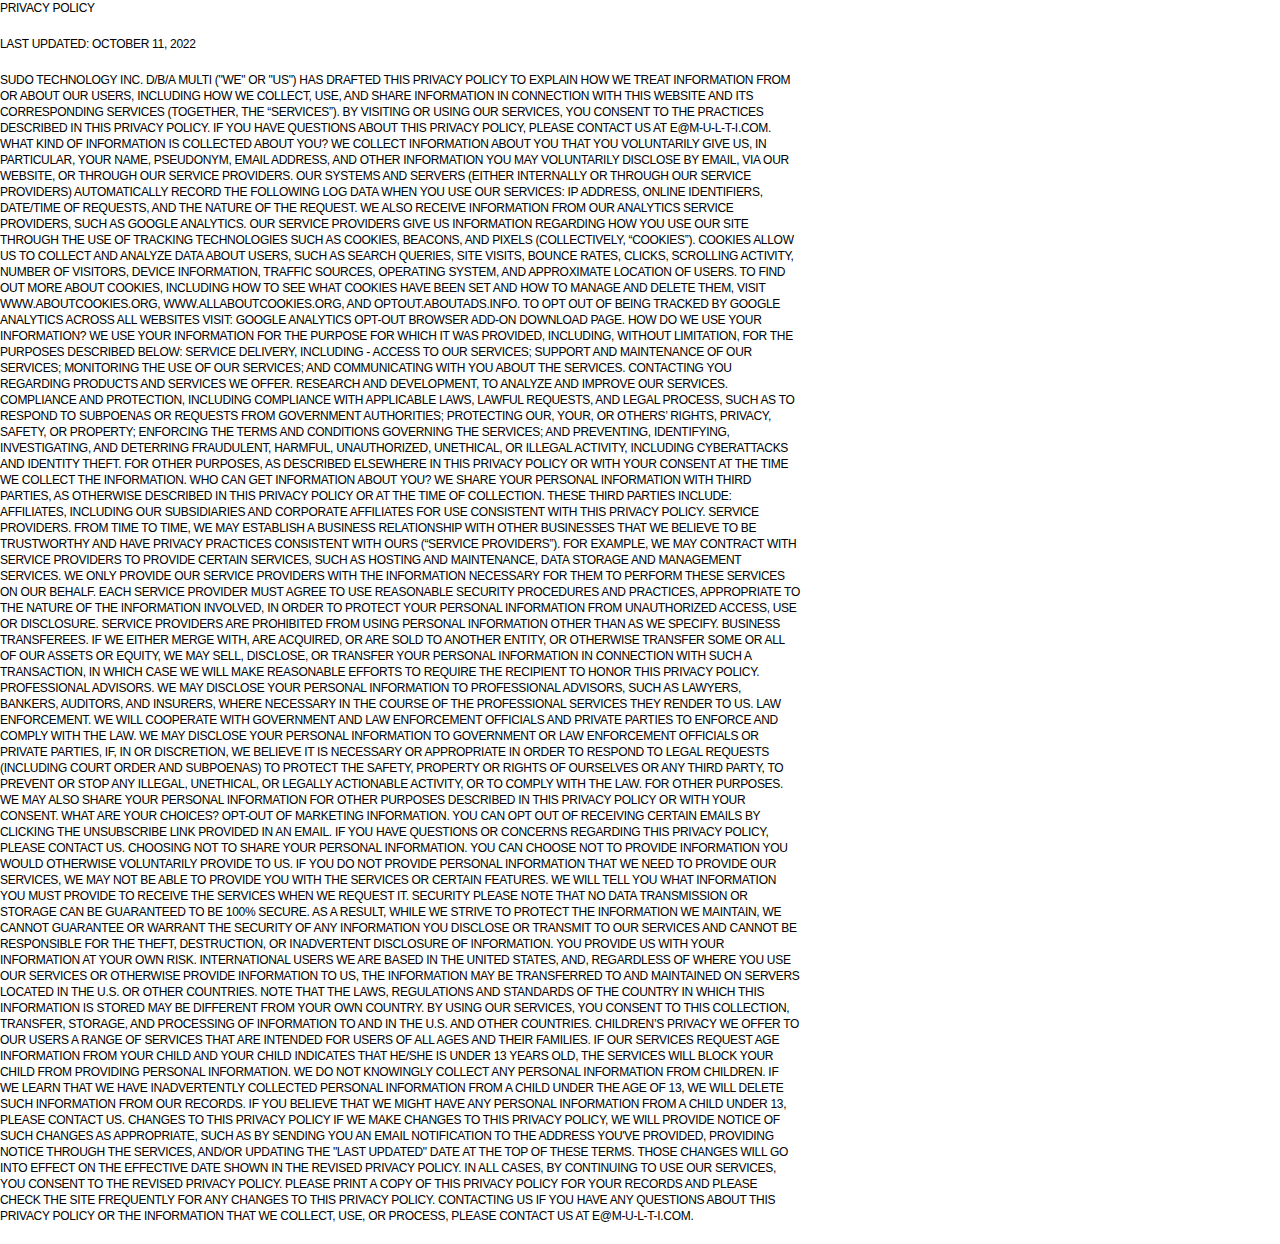
<file: privacy/index.html>
<!DOCTYPE HTML>
<head>
  <meta charset="utf-8">
  <title>MULTI</title>
  <meta name="description" content="MULTI">
  <meta name="keywords" content="sudo, sudo wallet, sudo.xyz, sudo xyz, sudoxyz, sudovault, sudowallet, web3, crypto, storage, cold wallet, multi, multi wallet, multi vault, multivault, multivault.com, m-u-l-t-i, m_u_l_t_i, m_u_l_t_i_">
  <meta property="og:title" content="M U L T I" />
  <meta property="og:type" content="website" />
  <meta property="og:image" content="https://m-u-l-t-i.s3.amazonaws.com/multi_og_card.jpg" />
  <meta property="og:url" content="https://www.m-u-l-t-i.com" />
  <meta name="viewport" content="width=device-width, initial-scale=1.0, user-scalable=no">
  <link rel="shortcut icon" href="favicon.png" />
  <script async src="https://www.googletagmanager.com/gtag/js?id=G-PWC3KCFEQ7"></script>
  <script>
    window.dataLayer = window.dataLayer || [];
    function gtag(){dataLayer.push(arguments);}
    gtag('js', new Date());
    gtag('config', 'G-PWC3KCFEQ7');
  </script>
  <link rel="stylesheet" href="../styles.css">
</head>
<body>
<div class='law'>
<h1>PRIVACY POLICY</h1>
<p>LAST UPDATED: OCTOBER 11, 2022</p>
<p>SUDO TECHNOLOGY INC. D/B/A MULTI ("WE" OR "US") HAS DRAFTED THIS PRIVACY POLICY TO EXPLAIN HOW WE TREAT INFORMATION FROM OR ABOUT OUR USERS, INCLUDING HOW WE COLLECT, USE, AND SHARE INFORMATION IN CONNECTION WITH THIS WEBSITE AND ITS CORRESPONDING SERVICES (TOGETHER, THE “SERVICES”). BY VISITING OR USING OUR SERVICES, YOU CONSENT TO THE PRACTICES DESCRIBED IN THIS PRIVACY POLICY. IF YOU HAVE QUESTIONS ABOUT THIS PRIVACY POLICY, PLEASE CONTACT US AT <a href="mailto:E@M-U-L-T-I.COM">E@M-U-L-T-I.COM</a>. WHAT KIND OF INFORMATION IS COLLECTED ABOUT YOU? WE COLLECT INFORMATION ABOUT YOU THAT YOU VOLUNTARILY GIVE US, IN PARTICULAR, YOUR NAME, PSEUDONYM, EMAIL ADDRESS, AND OTHER INFORMATION YOU MAY VOLUNTARILY DISCLOSE BY EMAIL, VIA OUR WEBSITE, OR THROUGH OUR SERVICE PROVIDERS. OUR SYSTEMS AND SERVERS (EITHER INTERNALLY OR THROUGH OUR SERVICE PROVIDERS) AUTOMATICALLY RECORD THE FOLLOWING LOG DATA WHEN YOU USE OUR SERVICES: IP ADDRESS, ONLINE IDENTIFIERS, DATE/TIME OF REQUESTS, AND THE NATURE OF THE REQUEST. WE ALSO RECEIVE INFORMATION FROM OUR ANALYTICS SERVICE PROVIDERS, SUCH AS GOOGLE ANALYTICS. OUR SERVICE PROVIDERS GIVE US INFORMATION REGARDING HOW YOU USE OUR SITE THROUGH THE USE OF TRACKING TECHNOLOGIES SUCH AS COOKIES, BEACONS, AND PIXELS (COLLECTIVELY, “COOKIES”). COOKIES ALLOW US TO COLLECT AND ANALYZE DATA ABOUT USERS, SUCH AS SEARCH QUERIES, SITE VISITS, BOUNCE RATES, CLICKS, SCROLLING ACTIVITY, NUMBER OF VISITORS, DEVICE INFORMATION, TRAFFIC SOURCES, OPERATING SYSTEM, AND APPROXIMATE LOCATION OF USERS. TO FIND OUT MORE ABOUT COOKIES, INCLUDING HOW TO SEE WHAT COOKIES HAVE BEEN SET AND HOW TO MANAGE AND DELETE THEM, VISIT WWW.ABOUTCOOKIES.ORG, WWW.ALLABOUTCOOKIES.ORG, AND OPTOUT.ABOUTADS.INFO. TO OPT OUT OF BEING TRACKED BY GOOGLE ANALYTICS ACROSS ALL WEBSITES VISIT: GOOGLE ANALYTICS OPT-OUT BROWSER ADD-ON DOWNLOAD PAGE. HOW DO WE USE YOUR INFORMATION? WE USE YOUR INFORMATION FOR THE PURPOSE FOR WHICH IT WAS PROVIDED, INCLUDING, WITHOUT LIMITATION, FOR THE PURPOSES DESCRIBED BELOW: SERVICE DELIVERY, INCLUDING - ACCESS TO OUR SERVICES; SUPPORT AND MAINTENANCE OF OUR SERVICES; MONITORING THE USE OF OUR SERVICES; AND COMMUNICATING WITH YOU ABOUT THE SERVICES. CONTACTING YOU REGARDING PRODUCTS AND SERVICES WE OFFER. RESEARCH AND DEVELOPMENT, TO ANALYZE AND IMPROVE OUR SERVICES. COMPLIANCE AND PROTECTION, INCLUDING COMPLIANCE WITH APPLICABLE LAWS, LAWFUL REQUESTS, AND LEGAL PROCESS, SUCH AS TO RESPOND TO SUBPOENAS OR REQUESTS FROM GOVERNMENT AUTHORITIES; PROTECTING OUR, YOUR, OR OTHERS’ RIGHTS, PRIVACY, SAFETY, OR PROPERTY; ENFORCING THE TERMS AND CONDITIONS GOVERNING THE SERVICES; AND PREVENTING, IDENTIFYING, INVESTIGATING, AND DETERRING FRAUDULENT, HARMFUL, UNAUTHORIZED, UNETHICAL, OR ILLEGAL ACTIVITY, INCLUDING CYBERATTACKS AND IDENTITY THEFT. FOR OTHER PURPOSES, AS DESCRIBED ELSEWHERE IN THIS PRIVACY POLICY OR WITH YOUR CONSENT AT THE TIME WE COLLECT THE INFORMATION. WHO CAN GET INFORMATION ABOUT YOU? WE SHARE YOUR PERSONAL INFORMATION WITH THIRD PARTIES, AS OTHERWISE DESCRIBED IN THIS PRIVACY POLICY OR AT THE TIME OF COLLECTION. THESE THIRD PARTIES INCLUDE: AFFILIATES, INCLUDING OUR SUBSIDIARIES AND CORPORATE AFFILIATES FOR USE CONSISTENT WITH THIS PRIVACY POLICY. SERVICE PROVIDERS. FROM TIME TO TIME, WE MAY ESTABLISH A BUSINESS RELATIONSHIP WITH OTHER BUSINESSES THAT WE BELIEVE TO BE TRUSTWORTHY AND HAVE PRIVACY PRACTICES CONSISTENT WITH OURS (“SERVICE PROVIDERS”). FOR EXAMPLE, WE MAY CONTRACT WITH SERVICE PROVIDERS TO PROVIDE CERTAIN SERVICES, SUCH AS HOSTING AND MAINTENANCE, DATA STORAGE AND MANAGEMENT SERVICES. WE ONLY PROVIDE OUR SERVICE PROVIDERS WITH THE INFORMATION NECESSARY FOR THEM TO PERFORM THESE SERVICES ON OUR BEHALF. EACH SERVICE PROVIDER MUST AGREE TO USE REASONABLE SECURITY PROCEDURES AND PRACTICES, APPROPRIATE TO THE NATURE OF THE INFORMATION INVOLVED, IN ORDER TO PROTECT YOUR PERSONAL INFORMATION FROM UNAUTHORIZED ACCESS, USE OR DISCLOSURE. SERVICE PROVIDERS ARE PROHIBITED FROM USING PERSONAL INFORMATION OTHER THAN AS WE SPECIFY. BUSINESS TRANSFEREES. IF WE EITHER MERGE WITH, ARE ACQUIRED, OR ARE SOLD TO ANOTHER ENTITY, OR OTHERWISE TRANSFER SOME OR ALL OF OUR ASSETS OR EQUITY, WE MAY SELL, DISCLOSE, OR TRANSFER YOUR PERSONAL INFORMATION IN CONNECTION WITH SUCH A TRANSACTION, IN WHICH CASE WE WILL MAKE REASONABLE EFFORTS TO REQUIRE THE RECIPIENT TO HONOR THIS PRIVACY POLICY. PROFESSIONAL ADVISORS. WE MAY DISCLOSE YOUR PERSONAL INFORMATION TO PROFESSIONAL ADVISORS, SUCH AS LAWYERS, BANKERS, AUDITORS, AND INSURERS, WHERE NECESSARY IN THE COURSE OF THE PROFESSIONAL SERVICES THEY RENDER TO US. LAW ENFORCEMENT. WE WILL COOPERATE WITH GOVERNMENT AND LAW ENFORCEMENT OFFICIALS AND PRIVATE PARTIES TO ENFORCE AND COMPLY WITH THE LAW. WE MAY DISCLOSE YOUR PERSONAL INFORMATION TO GOVERNMENT OR LAW ENFORCEMENT OFFICIALS OR PRIVATE PARTIES, IF, IN OR DISCRETION, WE BELIEVE IT IS NECESSARY OR APPROPRIATE IN ORDER TO RESPOND TO LEGAL REQUESTS (INCLUDING COURT ORDER AND SUBPOENAS) TO PROTECT THE SAFETY, PROPERTY OR RIGHTS OF OURSELVES OR ANY THIRD PARTY, TO PREVENT OR STOP ANY ILLEGAL, UNETHICAL, OR LEGALLY ACTIONABLE ACTIVITY, OR TO COMPLY WITH THE LAW. FOR OTHER PURPOSES. WE MAY ALSO SHARE YOUR PERSONAL INFORMATION FOR OTHER PURPOSES DESCRIBED IN THIS PRIVACY POLICY OR WITH YOUR CONSENT. WHAT ARE YOUR CHOICES? OPT-OUT OF MARKETING INFORMATION. YOU CAN OPT OUT OF RECEIVING CERTAIN EMAILS BY CLICKING THE UNSUBSCRIBE LINK PROVIDED IN AN EMAIL. IF YOU HAVE QUESTIONS OR CONCERNS REGARDING THIS PRIVACY POLICY, PLEASE CONTACT US. CHOOSING NOT TO SHARE YOUR PERSONAL INFORMATION. YOU CAN CHOOSE NOT TO PROVIDE INFORMATION YOU WOULD OTHERWISE VOLUNTARILY PROVIDE TO US. IF YOU DO NOT PROVIDE PERSONAL INFORMATION THAT WE NEED TO PROVIDE OUR SERVICES, WE MAY NOT BE ABLE TO PROVIDE YOU WITH THE SERVICES OR CERTAIN FEATURES. WE WILL TELL YOU WHAT INFORMATION YOU MUST PROVIDE TO RECEIVE THE SERVICES WHEN WE REQUEST IT. SECURITY PLEASE NOTE THAT NO DATA TRANSMISSION OR STORAGE CAN BE GUARANTEED TO BE 100% SECURE. AS A RESULT, WHILE WE STRIVE TO PROTECT THE INFORMATION WE MAINTAIN, WE CANNOT GUARANTEE OR WARRANT THE SECURITY OF ANY INFORMATION YOU DISCLOSE OR TRANSMIT TO OUR SERVICES AND CANNOT BE RESPONSIBLE FOR THE THEFT, DESTRUCTION, OR INADVERTENT DISCLOSURE OF INFORMATION. YOU PROVIDE US WITH YOUR INFORMATION AT YOUR OWN RISK. INTERNATIONAL USERS WE ARE BASED IN THE UNITED STATES, AND, REGARDLESS OF WHERE YOU USE OUR SERVICES OR OTHERWISE PROVIDE INFORMATION TO US, THE INFORMATION MAY BE TRANSFERRED TO AND MAINTAINED ON SERVERS LOCATED IN THE U.S. OR OTHER COUNTRIES. NOTE THAT THE LAWS, REGULATIONS AND STANDARDS OF THE COUNTRY IN WHICH THIS INFORMATION IS STORED MAY BE DIFFERENT FROM YOUR OWN COUNTRY. BY USING OUR SERVICES, YOU CONSENT TO THIS COLLECTION, TRANSFER, STORAGE, AND PROCESSING OF INFORMATION TO AND IN THE U.S. AND OTHER COUNTRIES. CHILDREN’S PRIVACY WE OFFER TO OUR USERS A RANGE OF SERVICES THAT ARE INTENDED FOR USERS OF ALL AGES AND THEIR FAMILIES. IF OUR SERVICES REQUEST AGE INFORMATION FROM YOUR CHILD AND YOUR CHILD INDICATES THAT HE/SHE IS UNDER 13 YEARS OLD, THE SERVICES WILL BLOCK YOUR CHILD FROM PROVIDING PERSONAL INFORMATION. WE DO NOT KNOWINGLY COLLECT ANY PERSONAL INFORMATION FROM CHILDREN. IF WE LEARN THAT WE HAVE INADVERTENTLY COLLECTED PERSONAL INFORMATION FROM A CHILD UNDER THE AGE OF 13, WE WILL DELETE SUCH INFORMATION FROM OUR RECORDS. IF YOU BELIEVE THAT WE MIGHT HAVE ANY PERSONAL INFORMATION FROM A CHILD UNDER 13, PLEASE CONTACT US. CHANGES TO THIS PRIVACY POLICY IF WE MAKE CHANGES TO THIS PRIVACY POLICY, WE WILL PROVIDE NOTICE OF SUCH CHANGES AS APPROPRIATE, SUCH AS BY SENDING YOU AN EMAIL NOTIFICATION TO THE ADDRESS YOU'VE PROVIDED, PROVIDING NOTICE THROUGH THE SERVICES, AND/OR UPDATING THE "LAST UPDATED" DATE AT THE TOP OF THESE TERMS. THOSE CHANGES WILL GO INTO EFFECT ON THE EFFECTIVE DATE SHOWN IN THE REVISED PRIVACY POLICY. IN ALL CASES, BY CONTINUING TO USE OUR SERVICES, YOU CONSENT TO THE REVISED PRIVACY POLICY. PLEASE PRINT A COPY OF THIS PRIVACY POLICY FOR YOUR RECORDS AND PLEASE CHECK THE SITE FREQUENTLY FOR ANY CHANGES TO THIS PRIVACY POLICY. CONTACTING US IF YOU HAVE ANY QUESTIONS ABOUT THIS PRIVACY POLICY OR THE INFORMATION THAT WE COLLECT, USE, OR PROCESS, PLEASE CONTACT US AT <a href="mailto:E@M-U-L-T-I.COM">E@M-U-L-T-I.COM</a>.</p>
</div>
</body>
</html>
</file>
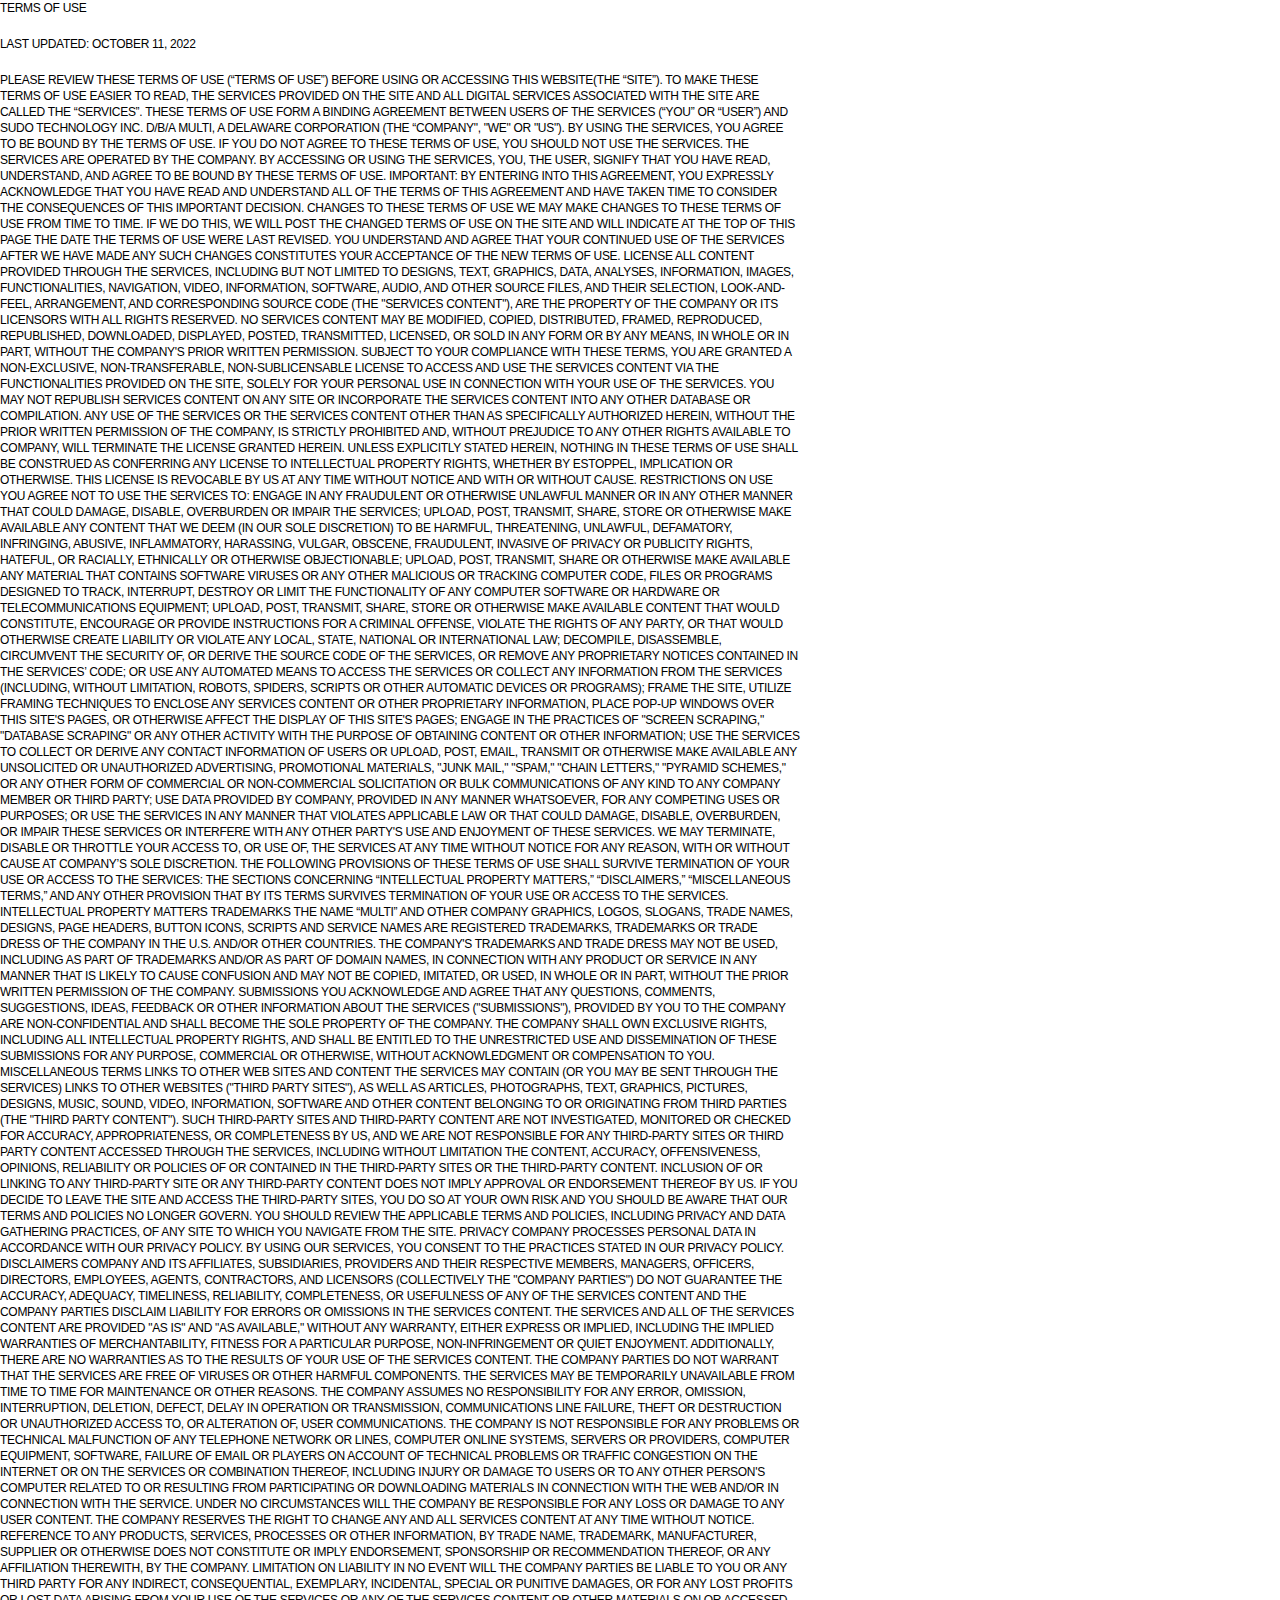
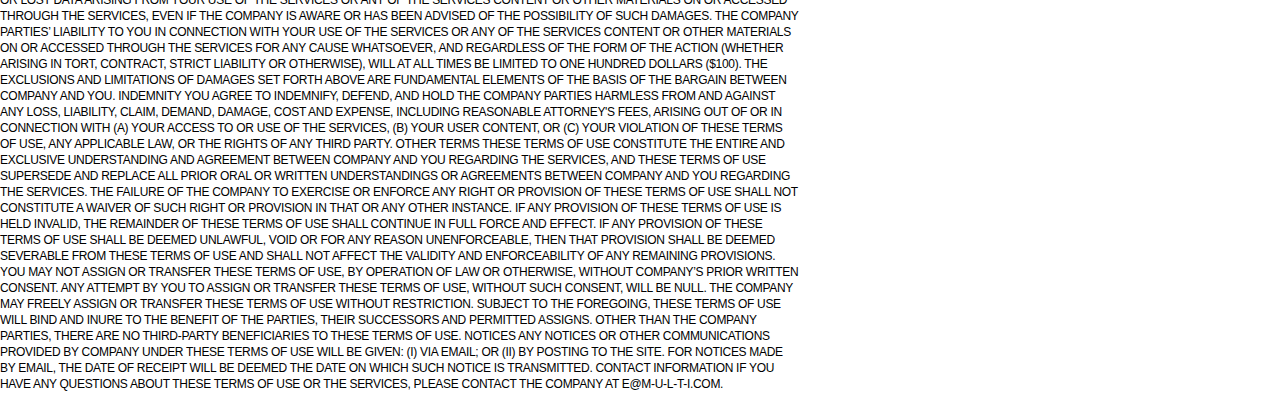
<file: terms/index.html>
<!DOCTYPE HTML>
<head>
  <meta charset="utf-8">
  <title>MULTI</title>
  <meta name="description" content="MULTI">
  <meta name="keywords" content="sudo, sudo wallet, sudo.xyz, sudo xyz, sudoxyz, sudovault, sudowallet, web3, crypto, storage, cold wallet, multi, multi wallet, multi vault, multivault, multivault.com, m-u-l-t-i, m_u_l_t_i, m_u_l_t_i_">
  <meta property="og:title" content="M U L T I" />
  <meta property="og:type" content="website" />
  <meta property="og:image" content="https://m-u-l-t-i.s3.amazonaws.com/multi_og_card.jpg" />
  <meta property="og:url" content="https://www.m-u-l-t-i.com" />
  <meta name="viewport" content="width=device-width, initial-scale=1.0, user-scalable=no">
  <link rel="shortcut icon" href="favicon.png" />
  <script async src="https://www.googletagmanager.com/gtag/js?id=G-PWC3KCFEQ7"></script>
  <script>
    window.dataLayer = window.dataLayer || [];
    function gtag(){dataLayer.push(arguments);}
    gtag('js', new Date());
    gtag('config', 'G-PWC3KCFEQ7');
  </script>
  <link rel="stylesheet" href="../styles.css">
</head>
<body>
<div class='law'>
<h1>TERMS OF USE</h1>
<p>LAST UPDATED: OCTOBER 11, 2022</p>
<p>
PLEASE REVIEW THESE TERMS OF USE (“TERMS OF USE”) BEFORE USING OR ACCESSING THIS WEBSITE(THE “SITE”). TO MAKE THESE TERMS OF USE EASIER TO READ, THE SERVICES PROVIDED ON THE SITE AND ALL DIGITAL SERVICES ASSOCIATED WITH THE SITE ARE CALLED THE “SERVICES”. THESE TERMS OF USE FORM A BINDING AGREEMENT BETWEEN USERS OF THE SERVICES (“YOU” OR “USER”) AND SUDO TECHNOLOGY INC. D/B/A MULTI, A DELAWARE CORPORATION (THE “COMPANY", "WE" OR "US"). BY USING THE SERVICES, YOU AGREE TO BE BOUND BY THE TERMS OF USE. IF YOU DO NOT AGREE TO THESE TERMS OF USE, YOU SHOULD NOT USE THE SERVICES. THE SERVICES ARE OPERATED BY THE COMPANY. BY ACCESSING OR USING THE SERVICES, YOU, THE USER, SIGNIFY THAT YOU HAVE READ, UNDERSTAND, AND AGREE TO BE BOUND BY THESE TERMS OF USE. IMPORTANT: BY ENTERING INTO THIS AGREEMENT, YOU EXPRESSLY ACKNOWLEDGE THAT YOU HAVE READ AND UNDERSTAND ALL OF THE TERMS OF THIS AGREEMENT AND HAVE TAKEN TIME TO CONSIDER THE CONSEQUENCES OF THIS IMPORTANT DECISION. CHANGES TO THESE TERMS OF USE WE MAY MAKE CHANGES TO THESE TERMS OF USE FROM TIME TO TIME. IF WE DO THIS, WE WILL POST THE CHANGED TERMS OF USE ON THE SITE AND WILL INDICATE AT THE TOP OF THIS PAGE THE DATE THE TERMS OF USE WERE LAST REVISED. YOU UNDERSTAND AND AGREE THAT YOUR CONTINUED USE OF THE SERVICES AFTER WE HAVE MADE ANY SUCH CHANGES CONSTITUTES YOUR ACCEPTANCE OF THE NEW TERMS OF USE. LICENSE ALL CONTENT PROVIDED THROUGH THE SERVICES, INCLUDING BUT NOT LIMITED TO DESIGNS, TEXT, GRAPHICS, DATA, ANALYSES, INFORMATION, IMAGES, FUNCTIONALITIES, NAVIGATION, VIDEO, INFORMATION, SOFTWARE, AUDIO, AND OTHER SOURCE FILES, AND THEIR SELECTION, LOOK-AND-FEEL, ARRANGEMENT, AND CORRESPONDING SOURCE CODE (THE "SERVICES CONTENT"), ARE THE PROPERTY OF THE COMPANY OR ITS LICENSORS WITH ALL RIGHTS RESERVED. NO SERVICES CONTENT MAY BE MODIFIED, COPIED, DISTRIBUTED, FRAMED, REPRODUCED, REPUBLISHED, DOWNLOADED, DISPLAYED, POSTED, TRANSMITTED, LICENSED, OR SOLD IN ANY FORM OR BY ANY MEANS, IN WHOLE OR IN PART, WITHOUT THE COMPANY'S PRIOR WRITTEN PERMISSION. SUBJECT TO YOUR COMPLIANCE WITH THESE TERMS, YOU ARE GRANTED A NON-EXCLUSIVE, NON-TRANSFERABLE, NON-SUBLICENSABLE LICENSE TO ACCESS AND USE THE SERVICES CONTENT VIA THE FUNCTIONALITIES PROVIDED ON THE SITE, SOLELY FOR YOUR PERSONAL USE IN CONNECTION WITH YOUR USE OF THE SERVICES. YOU MAY NOT REPUBLISH SERVICES CONTENT ON ANY SITE OR INCORPORATE THE SERVICES CONTENT INTO ANY OTHER DATABASE OR COMPILATION. ANY USE OF THE SERVICES OR THE SERVICES CONTENT OTHER THAN AS SPECIFICALLY AUTHORIZED HEREIN, WITHOUT THE PRIOR WRITTEN PERMISSION OF THE COMPANY, IS STRICTLY PROHIBITED AND, WITHOUT PREJUDICE TO ANY OTHER RIGHTS AVAILABLE TO COMPANY, WILL TERMINATE THE LICENSE GRANTED HEREIN. UNLESS EXPLICITLY STATED HEREIN, NOTHING IN THESE TERMS OF USE SHALL BE CONSTRUED AS CONFERRING ANY LICENSE TO INTELLECTUAL PROPERTY RIGHTS, WHETHER BY ESTOPPEL, IMPLICATION OR OTHERWISE. THIS LICENSE IS REVOCABLE BY US AT ANY TIME WITHOUT NOTICE AND WITH OR WITHOUT CAUSE. RESTRICTIONS ON USE YOU AGREE NOT TO USE THE SERVICES TO: ENGAGE IN ANY FRAUDULENT OR OTHERWISE UNLAWFUL MANNER OR IN ANY OTHER MANNER THAT COULD DAMAGE, DISABLE, OVERBURDEN OR IMPAIR THE SERVICES; UPLOAD, POST, TRANSMIT, SHARE, STORE OR OTHERWISE MAKE AVAILABLE ANY CONTENT THAT WE DEEM (IN OUR SOLE DISCRETION) TO BE HARMFUL, THREATENING, UNLAWFUL, DEFAMATORY, INFRINGING, ABUSIVE, INFLAMMATORY, HARASSING, VULGAR, OBSCENE, FRAUDULENT, INVASIVE OF PRIVACY OR PUBLICITY RIGHTS, HATEFUL, OR RACIALLY, ETHNICALLY OR OTHERWISE OBJECTIONABLE; UPLOAD, POST, TRANSMIT, SHARE OR OTHERWISE MAKE AVAILABLE ANY MATERIAL THAT CONTAINS SOFTWARE VIRUSES OR ANY OTHER MALICIOUS OR TRACKING COMPUTER CODE, FILES OR PROGRAMS DESIGNED TO TRACK, INTERRUPT, DESTROY OR LIMIT THE FUNCTIONALITY OF ANY COMPUTER SOFTWARE OR HARDWARE OR TELECOMMUNICATIONS EQUIPMENT; UPLOAD, POST, TRANSMIT, SHARE, STORE OR OTHERWISE MAKE AVAILABLE CONTENT THAT WOULD CONSTITUTE, ENCOURAGE OR PROVIDE INSTRUCTIONS FOR A CRIMINAL OFFENSE, VIOLATE THE RIGHTS OF ANY PARTY, OR THAT WOULD OTHERWISE CREATE LIABILITY OR VIOLATE ANY LOCAL, STATE, NATIONAL OR INTERNATIONAL LAW; DECOMPILE, DISASSEMBLE, CIRCUMVENT THE SECURITY OF, OR DERIVE THE SOURCE CODE OF THE SERVICES, OR REMOVE ANY PROPRIETARY NOTICES CONTAINED IN THE SERVICES’ CODE; OR USE ANY AUTOMATED MEANS TO ACCESS THE SERVICES OR COLLECT ANY INFORMATION FROM THE SERVICES (INCLUDING, WITHOUT LIMITATION, ROBOTS, SPIDERS, SCRIPTS OR OTHER AUTOMATIC DEVICES OR PROGRAMS); FRAME THE SITE, UTILIZE FRAMING TECHNIQUES TO ENCLOSE ANY SERVICES CONTENT OR OTHER PROPRIETARY INFORMATION, PLACE POP-UP WINDOWS OVER THIS SITE'S PAGES, OR OTHERWISE AFFECT THE DISPLAY OF THIS SITE'S PAGES; ENGAGE IN THE PRACTICES OF "SCREEN SCRAPING," "DATABASE SCRAPING" OR ANY OTHER ACTIVITY WITH THE PURPOSE OF OBTAINING CONTENT OR OTHER INFORMATION; USE THE SERVICES TO COLLECT OR DERIVE ANY CONTACT INFORMATION OF USERS OR UPLOAD, POST, EMAIL, TRANSMIT OR OTHERWISE MAKE AVAILABLE ANY UNSOLICITED OR UNAUTHORIZED ADVERTISING, PROMOTIONAL MATERIALS, "JUNK MAIL," "SPAM," "CHAIN LETTERS," "PYRAMID SCHEMES," OR ANY OTHER FORM OF COMMERCIAL OR NON-COMMERCIAL SOLICITATION OR BULK COMMUNICATIONS OF ANY KIND TO ANY COMPANY MEMBER OR THIRD PARTY; USE DATA PROVIDED BY COMPANY, PROVIDED IN ANY MANNER WHATSOEVER, FOR ANY COMPETING USES OR PURPOSES; OR USE THE SERVICES IN ANY MANNER THAT VIOLATES APPLICABLE LAW OR THAT COULD DAMAGE, DISABLE, OVERBURDEN, OR IMPAIR THESE SERVICES OR INTERFERE WITH ANY OTHER PARTY'S USE AND ENJOYMENT OF THESE SERVICES. WE MAY TERMINATE, DISABLE OR THROTTLE YOUR ACCESS TO, OR USE OF, THE SERVICES AT ANY TIME WITHOUT NOTICE FOR ANY REASON, WITH OR WITHOUT CAUSE AT COMPANY’S SOLE DISCRETION. THE FOLLOWING PROVISIONS OF THESE TERMS OF USE SHALL SURVIVE TERMINATION OF YOUR USE OR ACCESS TO THE SERVICES: THE SECTIONS CONCERNING “INTELLECTUAL PROPERTY MATTERS,” “DISCLAIMERS,” “MISCELLANEOUS TERMS,” AND ANY OTHER PROVISION THAT BY ITS TERMS SURVIVES TERMINATION OF YOUR USE OR ACCESS TO THE SERVICES. INTELLECTUAL PROPERTY MATTERS TRADEMARKS THE NAME “MULTI” AND OTHER COMPANY GRAPHICS, LOGOS, SLOGANS, TRADE NAMES, DESIGNS, PAGE HEADERS, BUTTON ICONS, SCRIPTS AND SERVICE NAMES ARE REGISTERED TRADEMARKS, TRADEMARKS OR TRADE DRESS OF THE COMPANY IN THE U.S. AND/OR OTHER COUNTRIES. THE COMPANY'S TRADEMARKS AND TRADE DRESS MAY NOT BE USED, INCLUDING AS PART OF TRADEMARKS AND/OR AS PART OF DOMAIN NAMES, IN CONNECTION WITH ANY PRODUCT OR SERVICE IN ANY MANNER THAT IS LIKELY TO CAUSE CONFUSION AND MAY NOT BE COPIED, IMITATED, OR USED, IN WHOLE OR IN PART, WITHOUT THE PRIOR WRITTEN PERMISSION OF THE COMPANY. SUBMISSIONS YOU ACKNOWLEDGE AND AGREE THAT ANY QUESTIONS, COMMENTS, SUGGESTIONS, IDEAS, FEEDBACK OR OTHER INFORMATION ABOUT THE SERVICES ("SUBMISSIONS"), PROVIDED BY YOU TO THE COMPANY ARE NON-CONFIDENTIAL AND SHALL BECOME THE SOLE PROPERTY OF THE COMPANY. THE COMPANY SHALL OWN EXCLUSIVE RIGHTS, INCLUDING ALL INTELLECTUAL PROPERTY RIGHTS, AND SHALL BE ENTITLED TO THE UNRESTRICTED USE AND DISSEMINATION OF THESE SUBMISSIONS FOR ANY PURPOSE, COMMERCIAL OR OTHERWISE, WITHOUT ACKNOWLEDGMENT OR COMPENSATION TO YOU. MISCELLANEOUS TERMS LINKS TO OTHER WEB SITES AND CONTENT THE SERVICES MAY CONTAIN (OR YOU MAY BE SENT THROUGH THE SERVICES) LINKS TO OTHER WEBSITES ("THIRD PARTY SITES"), AS WELL AS ARTICLES, PHOTOGRAPHS, TEXT, GRAPHICS, PICTURES, DESIGNS, MUSIC, SOUND, VIDEO, INFORMATION, SOFTWARE AND OTHER CONTENT BELONGING TO OR ORIGINATING FROM THIRD PARTIES (THE "THIRD PARTY CONTENT"). SUCH THIRD-PARTY SITES AND THIRD-PARTY CONTENT ARE NOT INVESTIGATED, MONITORED OR CHECKED FOR ACCURACY, APPROPRIATENESS, OR COMPLETENESS BY US, AND WE ARE NOT RESPONSIBLE FOR ANY THIRD-PARTY SITES OR THIRD PARTY CONTENT ACCESSED THROUGH THE SERVICES, INCLUDING WITHOUT LIMITATION THE CONTENT, ACCURACY, OFFENSIVENESS, OPINIONS, RELIABILITY OR POLICIES OF OR CONTAINED IN THE THIRD-PARTY SITES OR THE THIRD-PARTY CONTENT. INCLUSION OF OR LINKING TO ANY THIRD-PARTY SITE OR ANY THIRD-PARTY CONTENT DOES NOT IMPLY APPROVAL OR ENDORSEMENT THEREOF BY US. IF YOU DECIDE TO LEAVE THE SITE AND ACCESS THE THIRD-PARTY SITES, YOU DO SO AT YOUR OWN RISK AND YOU SHOULD BE AWARE THAT OUR TERMS AND POLICIES NO LONGER GOVERN. YOU SHOULD REVIEW THE APPLICABLE TERMS AND POLICIES, INCLUDING PRIVACY AND DATA GATHERING PRACTICES, OF ANY SITE TO WHICH YOU NAVIGATE FROM THE SITE. PRIVACY COMPANY PROCESSES PERSONAL DATA IN ACCORDANCE WITH OUR PRIVACY POLICY. BY USING OUR SERVICES, YOU CONSENT TO THE PRACTICES STATED IN OUR PRIVACY POLICY. DISCLAIMERS COMPANY AND ITS AFFILIATES, SUBSIDIARIES, PROVIDERS AND THEIR RESPECTIVE MEMBERS, MANAGERS, OFFICERS, DIRECTORS, EMPLOYEES, AGENTS, CONTRACTORS, AND LICENSORS (COLLECTIVELY THE "COMPANY PARTIES") DO NOT GUARANTEE THE ACCURACY, ADEQUACY, TIMELINESS, RELIABILITY, COMPLETENESS, OR USEFULNESS OF ANY OF THE SERVICES CONTENT AND THE COMPANY PARTIES DISCLAIM LIABILITY FOR ERRORS OR OMISSIONS IN THE SERVICES CONTENT. THE SERVICES AND ALL OF THE SERVICES CONTENT ARE PROVIDED "AS IS" AND "AS AVAILABLE," WITHOUT ANY WARRANTY, EITHER EXPRESS OR IMPLIED, INCLUDING THE IMPLIED WARRANTIES OF MERCHANTABILITY, FITNESS FOR A PARTICULAR PURPOSE, NON-INFRINGEMENT OR QUIET ENJOYMENT. ADDITIONALLY, THERE ARE NO WARRANTIES AS TO THE RESULTS OF YOUR USE OF THE SERVICES CONTENT. THE COMPANY PARTIES DO NOT WARRANT THAT THE SERVICES ARE FREE OF VIRUSES OR OTHER HARMFUL COMPONENTS. THE SERVICES MAY BE TEMPORARILY UNAVAILABLE FROM TIME TO TIME FOR MAINTENANCE OR OTHER REASONS. THE COMPANY ASSUMES NO RESPONSIBILITY FOR ANY ERROR, OMISSION, INTERRUPTION, DELETION, DEFECT, DELAY IN OPERATION OR TRANSMISSION, COMMUNICATIONS LINE FAILURE, THEFT OR DESTRUCTION OR UNAUTHORIZED ACCESS TO, OR ALTERATION OF, USER COMMUNICATIONS. THE COMPANY IS NOT RESPONSIBLE FOR ANY PROBLEMS OR TECHNICAL MALFUNCTION OF ANY TELEPHONE NETWORK OR LINES, COMPUTER ONLINE SYSTEMS, SERVERS OR PROVIDERS, COMPUTER EQUIPMENT, SOFTWARE, FAILURE OF EMAIL OR PLAYERS ON ACCOUNT OF TECHNICAL PROBLEMS OR TRAFFIC CONGESTION ON THE INTERNET OR ON THE SERVICES OR COMBINATION THEREOF, INCLUDING INJURY OR DAMAGE TO USERS OR TO ANY OTHER PERSON'S COMPUTER RELATED TO OR RESULTING FROM PARTICIPATING OR DOWNLOADING MATERIALS IN CONNECTION WITH THE WEB AND/OR IN CONNECTION WITH THE SERVICE. UNDER NO CIRCUMSTANCES WILL THE COMPANY BE RESPONSIBLE FOR ANY LOSS OR DAMAGE TO ANY USER CONTENT. THE COMPANY RESERVES THE RIGHT TO CHANGE ANY AND ALL SERVICES CONTENT AT ANY TIME WITHOUT NOTICE. REFERENCE TO ANY PRODUCTS, SERVICES, PROCESSES OR OTHER INFORMATION, BY TRADE NAME, TRADEMARK, MANUFACTURER, SUPPLIER OR OTHERWISE DOES NOT CONSTITUTE OR IMPLY ENDORSEMENT, SPONSORSHIP OR RECOMMENDATION THEREOF, OR ANY AFFILIATION THEREWITH, BY THE COMPANY. LIMITATION ON LIABILITY IN NO EVENT WILL THE COMPANY PARTIES BE LIABLE TO YOU OR ANY THIRD PARTY FOR ANY INDIRECT, CONSEQUENTIAL, EXEMPLARY, INCIDENTAL, SPECIAL OR PUNITIVE DAMAGES, OR FOR ANY LOST PROFITS OR LOST DATA ARISING FROM YOUR USE OF THE SERVICES OR ANY OF THE SERVICES CONTENT OR OTHER MATERIALS ON OR ACCESSED THROUGH THE SERVICES, EVEN IF THE COMPANY IS AWARE OR HAS BEEN ADVISED OF THE POSSIBILITY OF SUCH DAMAGES. THE COMPANY PARTIES’ LIABILITY TO YOU IN CONNECTION WITH YOUR USE OF THE SERVICES OR ANY OF THE SERVICES CONTENT OR OTHER MATERIALS ON OR ACCESSED THROUGH THE SERVICES FOR ANY CAUSE WHATSOEVER, AND REGARDLESS OF THE FORM OF THE ACTION (WHETHER ARISING IN TORT, CONTRACT, STRICT LIABILITY OR OTHERWISE), WILL AT ALL TIMES BE LIMITED TO ONE HUNDRED DOLLARS ($100). THE EXCLUSIONS AND LIMITATIONS OF DAMAGES SET FORTH ABOVE ARE FUNDAMENTAL ELEMENTS OF THE BASIS OF THE BARGAIN BETWEEN COMPANY AND YOU. INDEMNITY YOU AGREE TO INDEMNIFY, DEFEND, AND HOLD THE COMPANY PARTIES HARMLESS FROM AND AGAINST ANY LOSS, LIABILITY, CLAIM, DEMAND, DAMAGE, COST AND EXPENSE, INCLUDING REASONABLE ATTORNEY'S FEES, ARISING OUT OF OR IN CONNECTION WITH (A) YOUR ACCESS TO OR USE OF THE SERVICES, (B) YOUR USER CONTENT, OR (C) YOUR VIOLATION OF THESE TERMS OF USE, ANY APPLICABLE LAW, OR THE RIGHTS OF ANY THIRD PARTY. OTHER TERMS THESE TERMS OF USE CONSTITUTE THE ENTIRE AND EXCLUSIVE UNDERSTANDING AND AGREEMENT BETWEEN COMPANY AND YOU REGARDING THE SERVICES, AND THESE TERMS OF USE SUPERSEDE AND REPLACE ALL PRIOR ORAL OR WRITTEN UNDERSTANDINGS OR AGREEMENTS BETWEEN COMPANY AND YOU REGARDING THE SERVICES. THE FAILURE OF THE COMPANY TO EXERCISE OR ENFORCE ANY RIGHT OR PROVISION OF THESE TERMS OF USE SHALL NOT CONSTITUTE A WAIVER OF SUCH RIGHT OR PROVISION IN THAT OR ANY OTHER INSTANCE. IF ANY PROVISION OF THESE TERMS OF USE IS HELD INVALID, THE REMAINDER OF THESE TERMS OF USE SHALL CONTINUE IN FULL FORCE AND EFFECT. IF ANY PROVISION OF THESE TERMS OF USE SHALL BE DEEMED UNLAWFUL, VOID OR FOR ANY REASON UNENFORCEABLE, THEN THAT PROVISION SHALL BE DEEMED SEVERABLE FROM THESE TERMS OF USE AND SHALL NOT AFFECT THE VALIDITY AND ENFORCEABILITY OF ANY REMAINING PROVISIONS. YOU MAY NOT ASSIGN OR TRANSFER THESE TERMS OF USE, BY OPERATION OF LAW OR OTHERWISE, WITHOUT COMPANY’S PRIOR WRITTEN CONSENT. ANY ATTEMPT BY YOU TO ASSIGN OR TRANSFER THESE TERMS OF USE, WITHOUT SUCH CONSENT, WILL BE NULL. THE COMPANY MAY FREELY ASSIGN OR TRANSFER THESE TERMS OF USE WITHOUT RESTRICTION. SUBJECT TO THE FOREGOING, THESE TERMS OF USE WILL BIND AND INURE TO THE BENEFIT OF THE PARTIES, THEIR SUCCESSORS AND PERMITTED ASSIGNS. OTHER THAN THE COMPANY PARTIES, THERE ARE NO THIRD-PARTY BENEFICIARIES TO THESE TERMS OF USE. NOTICES ANY NOTICES OR OTHER COMMUNICATIONS PROVIDED BY COMPANY UNDER THESE TERMS OF USE WILL BE GIVEN: (I) VIA EMAIL; OR (II) BY POSTING TO THE SITE. FOR NOTICES MADE BY EMAIL, THE DATE OF RECEIPT WILL BE DEEMED THE DATE ON WHICH SUCH NOTICE IS TRANSMITTED. CONTACT INFORMATION IF YOU HAVE ANY QUESTIONS ABOUT THESE TERMS OF USE OR THE SERVICES, PLEASE CONTACT THE COMPANY AT <a href="mailto:E@M-U-L-T-I.COM">E@M-U-L-T-I.COM</a>.</p>
</div>
</body>
</html>
</file>
<file: styles.css>
/* http://meyerweb.com/eric/tools/css/reset/ 
   v2.0 | 20110126
   License: none (public domain)
*/

html, body, div, span, applet, object, iframe,
h1, h2, h3, h4, h5, h6, p, blockquote, pre,
a, abbr, acronym, address, big, cite, code,
del, dfn, em, img, ins, kbd, q, s, samp,
small, strike, strong, sub, sup, tt, var,
b, u, i, center,
dl, dt, dd, ol, ul, li,
fieldset, form, label, legend,
table, caption, tbody, tfoot, thead, tr, th, td,
article, aside, canvas, details, embed, 
figure, figcaption, footer, header, hgroup, 
menu, nav, output, ruby, section, summary,
time, mark, audio, video {
  margin: 0;
  padding: 0;
  border: 0;
  font-size: 100%;
  font: inherit;
  vertical-align: baseline;
}
/* HTML5 display-role reset for older browsers */
article, aside, details, figcaption, figure, 
footer, header, hgroup, menu, nav, section {
  display: block;
}
body {
  line-height: 1;
}
ol, ul {
  list-style: none;
}
blockquote, q {
  quotes: none;
}
blockquote:before, blockquote:after,
q:before, q:after {
  content: '';
  content: none;
}
table {
  border-collapse: collapse;
  border-spacing: 0;
}

body {
  font-family: ui-rounded, "SF Pro Rounded", -apple-system, BlinkMacSystemFont, sans-serif;
  line-height: 16px;
  text-transform: uppercase;
  font-weight: 400;
  font-size: 12px;
  letter-spacing: -.3px;
}

.wrapper {
  height: 100vh;
  text-align: center;
  display: grid;
  justify-items: center;
  align-items: center;
}

.menu {
  position: absolute;
  top: 0;
  left: 3px;
  text-align: left;

}

.law {
  max-width: 800px;
}

.multi {
  display: block;
  margin: 0 auto;
}

.multi svg {
  width: 90%;
}

h3 {
  font-weight: 500;
  margin-bottom: 6px;
}

a {
  text-decoration: none;
  color: #000;
  transition: opacity 1s;

}

p {
  margin: 20px 0;
}
</file>
